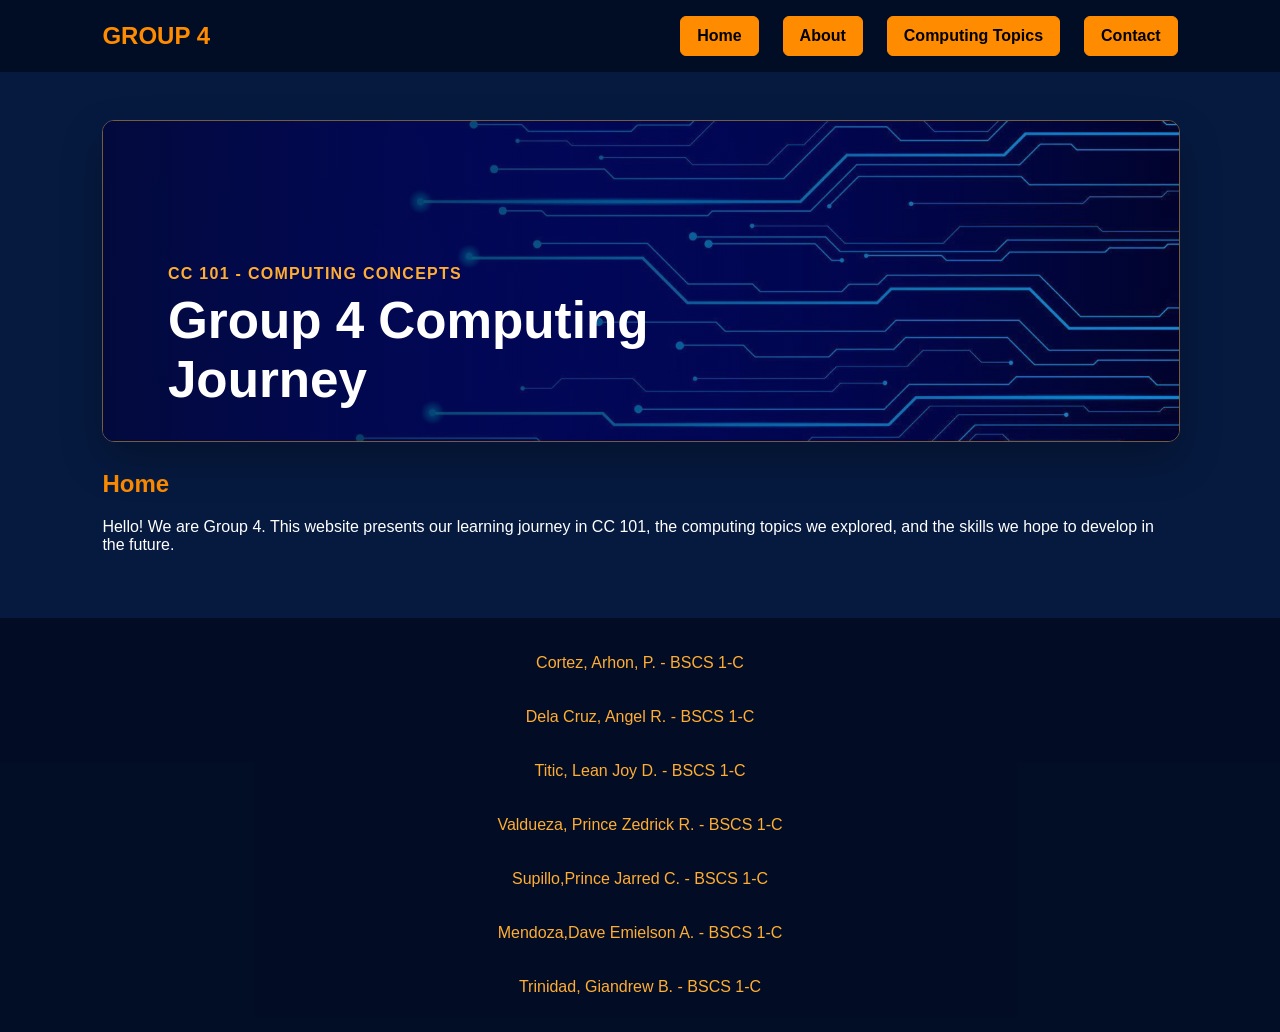
<file: GROUP4.HTML/index.html>
<!DOCTYPE html>
<html lang="en">
<head>
    <meta charset="UTF-8">
    <meta name="viewport" content="width=device-width, initial-scale=1.0">
    <title>Group 4 - Home</title>
    <link rel="stylesheet" href="style.css">
</head>
<body>
    <nav aria-label="Main navigation">
        <h2>GROUP 4</h2>
        <ul>
            <li><a href="index.html#home">Home</a></li>
            <li><a href="about.html">About</a></li>
            <li><a href="Computing Topics.html">Computing Topics</a></li>
            <li><a href="contact.html">Contact</a></li>
        </ul>
    </nav>

    <main>
        <section id="home">
            <div class="home-banner">
                <img src="circuit-banner.png" alt="Blue circuit board technology banner">
                <div class="banner-content">
                    <p>CC 101 - Computing Concepts</p>
                    <h2>Group 4 Computing Journey</h2>
                </div>
            </div>
            <h1>Home</h1>
            <p>Hello! We are Group 4. This website presents our learning journey in CC 101, the computing topics we explored, and the skills we hope to develop in the future. </p>
        </section>
          
    </main>
    <footer>
        <!-- Footer content -->
       <br> <p>Cortez, Arhon, P. - BSCS 1-C</p><br>
       <br> <p>Dela Cruz, Angel R. - BSCS 1-C</p><br>
        <br> <p>Titic, Lean Joy D. - BSCS 1-C</p><br>
        <br> <p>Valdueza, Prince Zedrick R. - BSCS 1-C</p><br>
        <br> <p>Supillo,Prince Jarred C. - BSCS 1-C</p><br>
        <br> <p>Mendoza,Dave Emielson A. - BSCS 1-C</p><br>
        <br> <p>Trinidad, Giandrew B. - BSCS 1-C</p> <br>
    </footer>
</body>
</html>
</file>
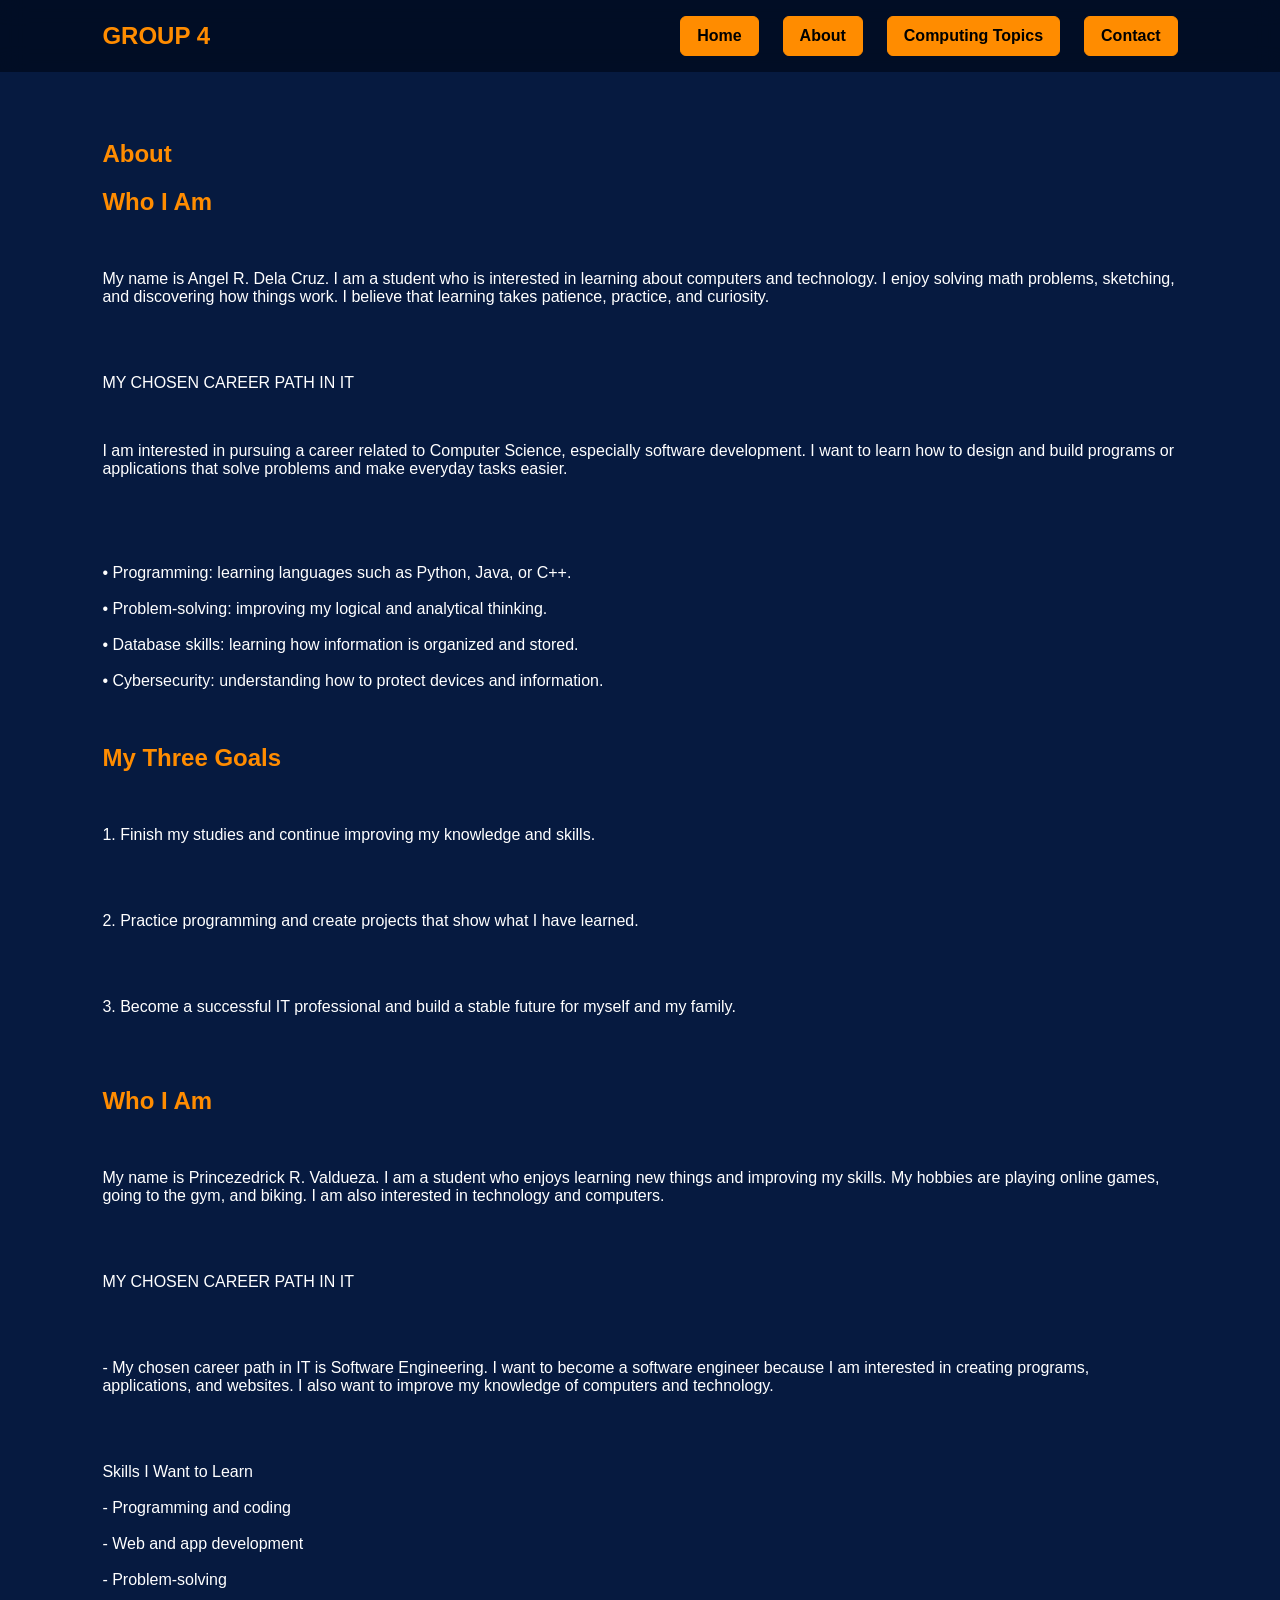
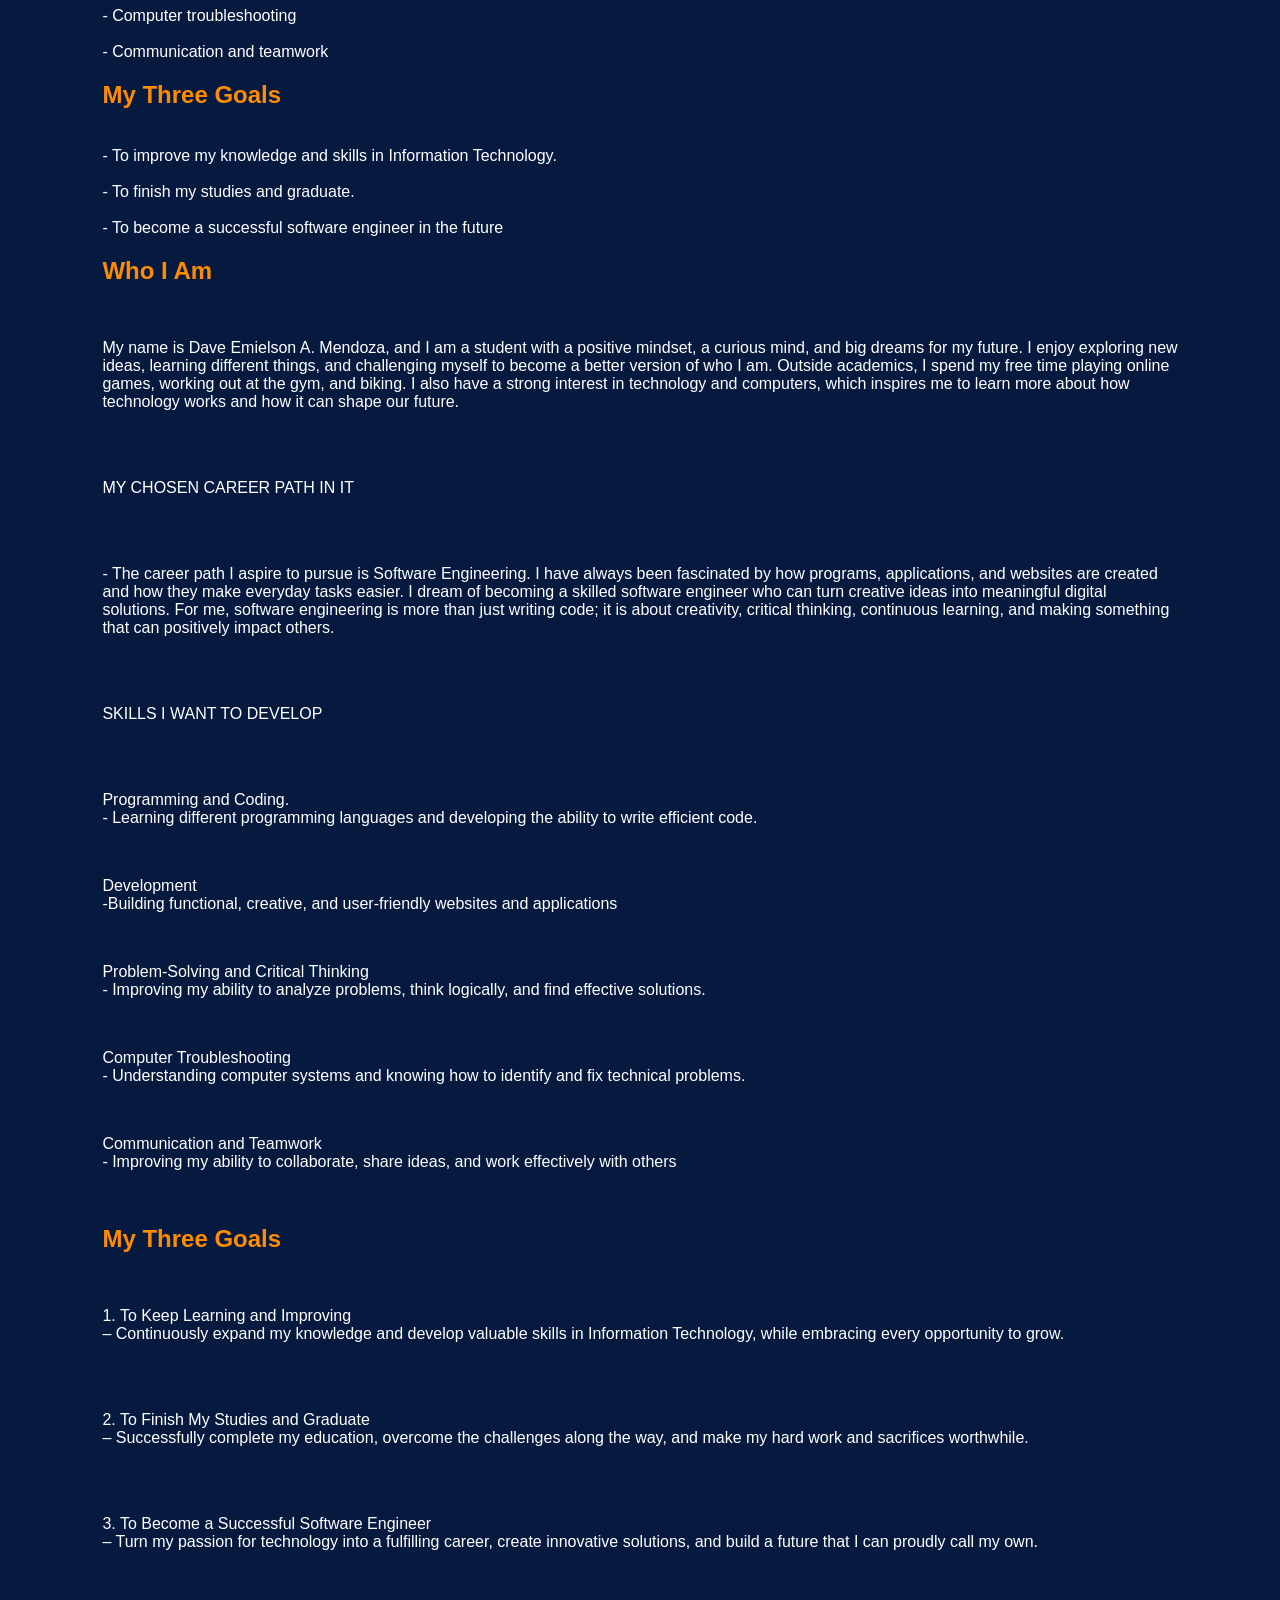
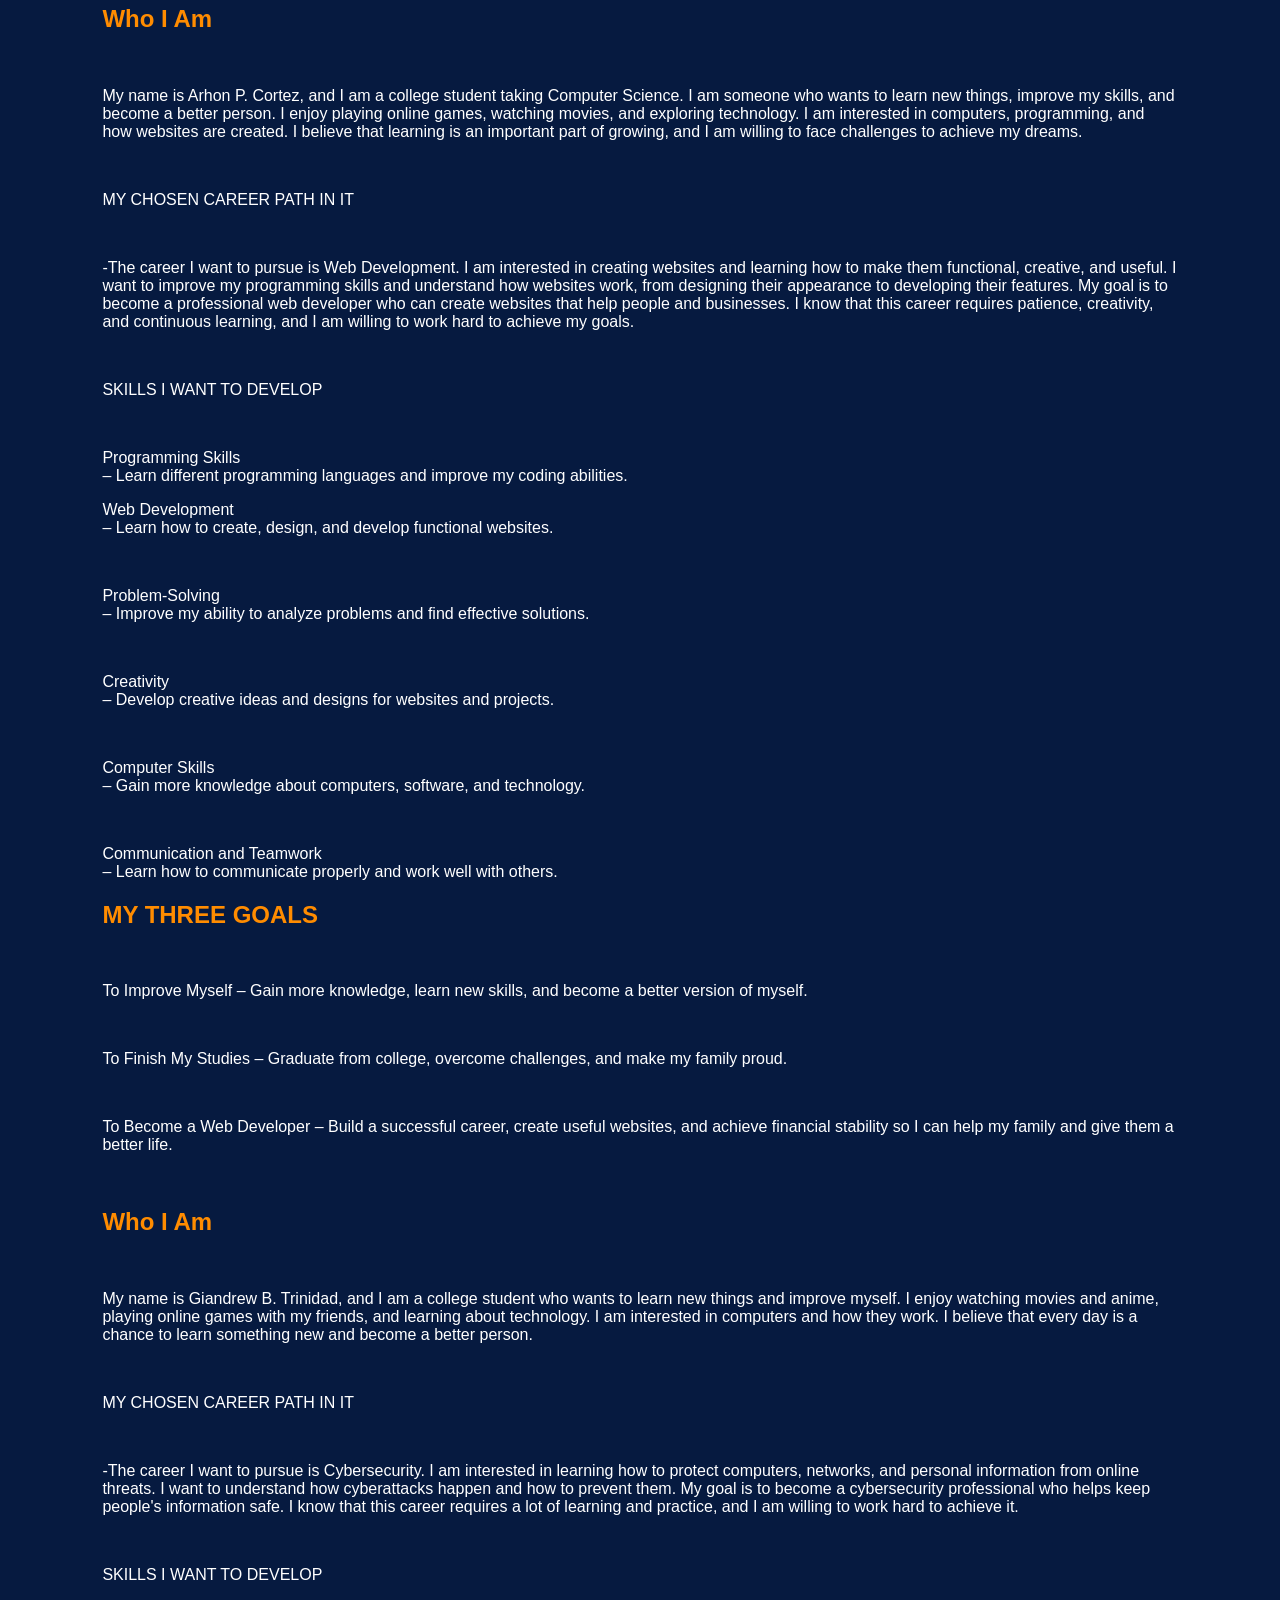
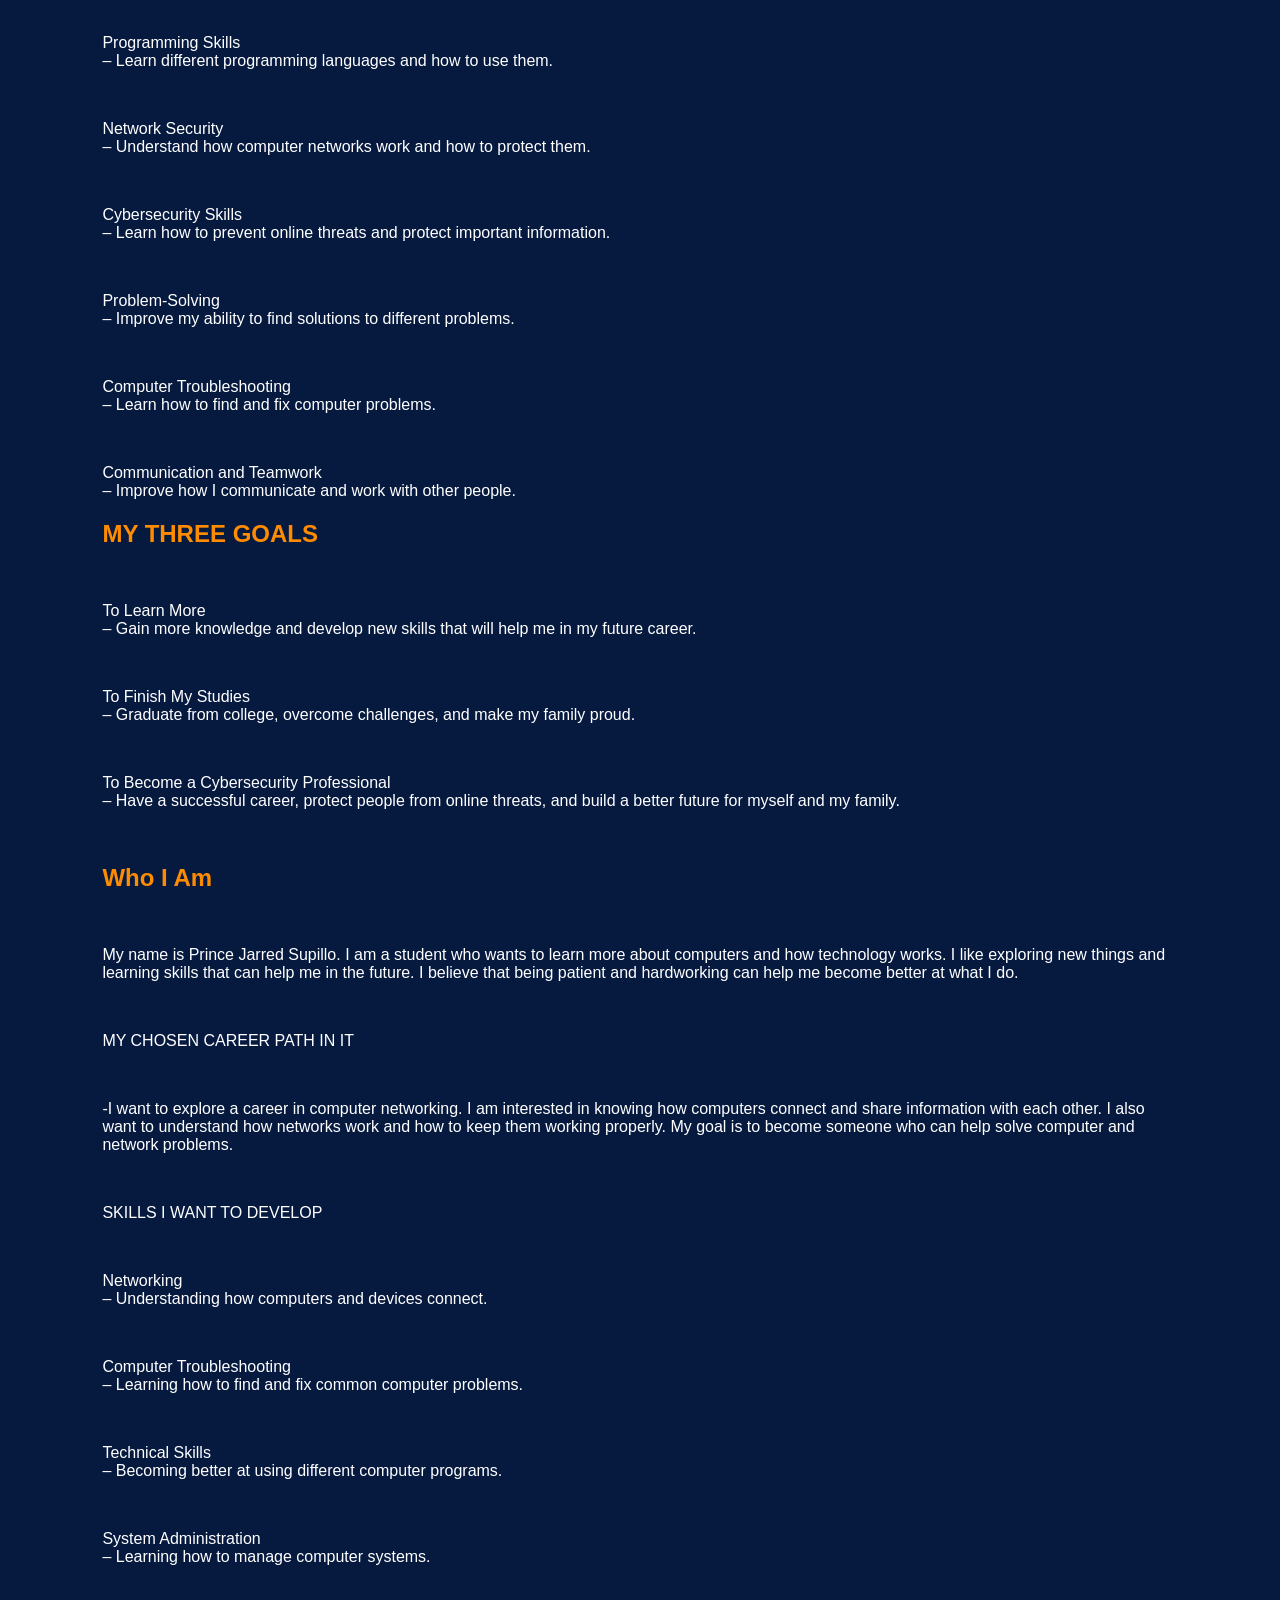
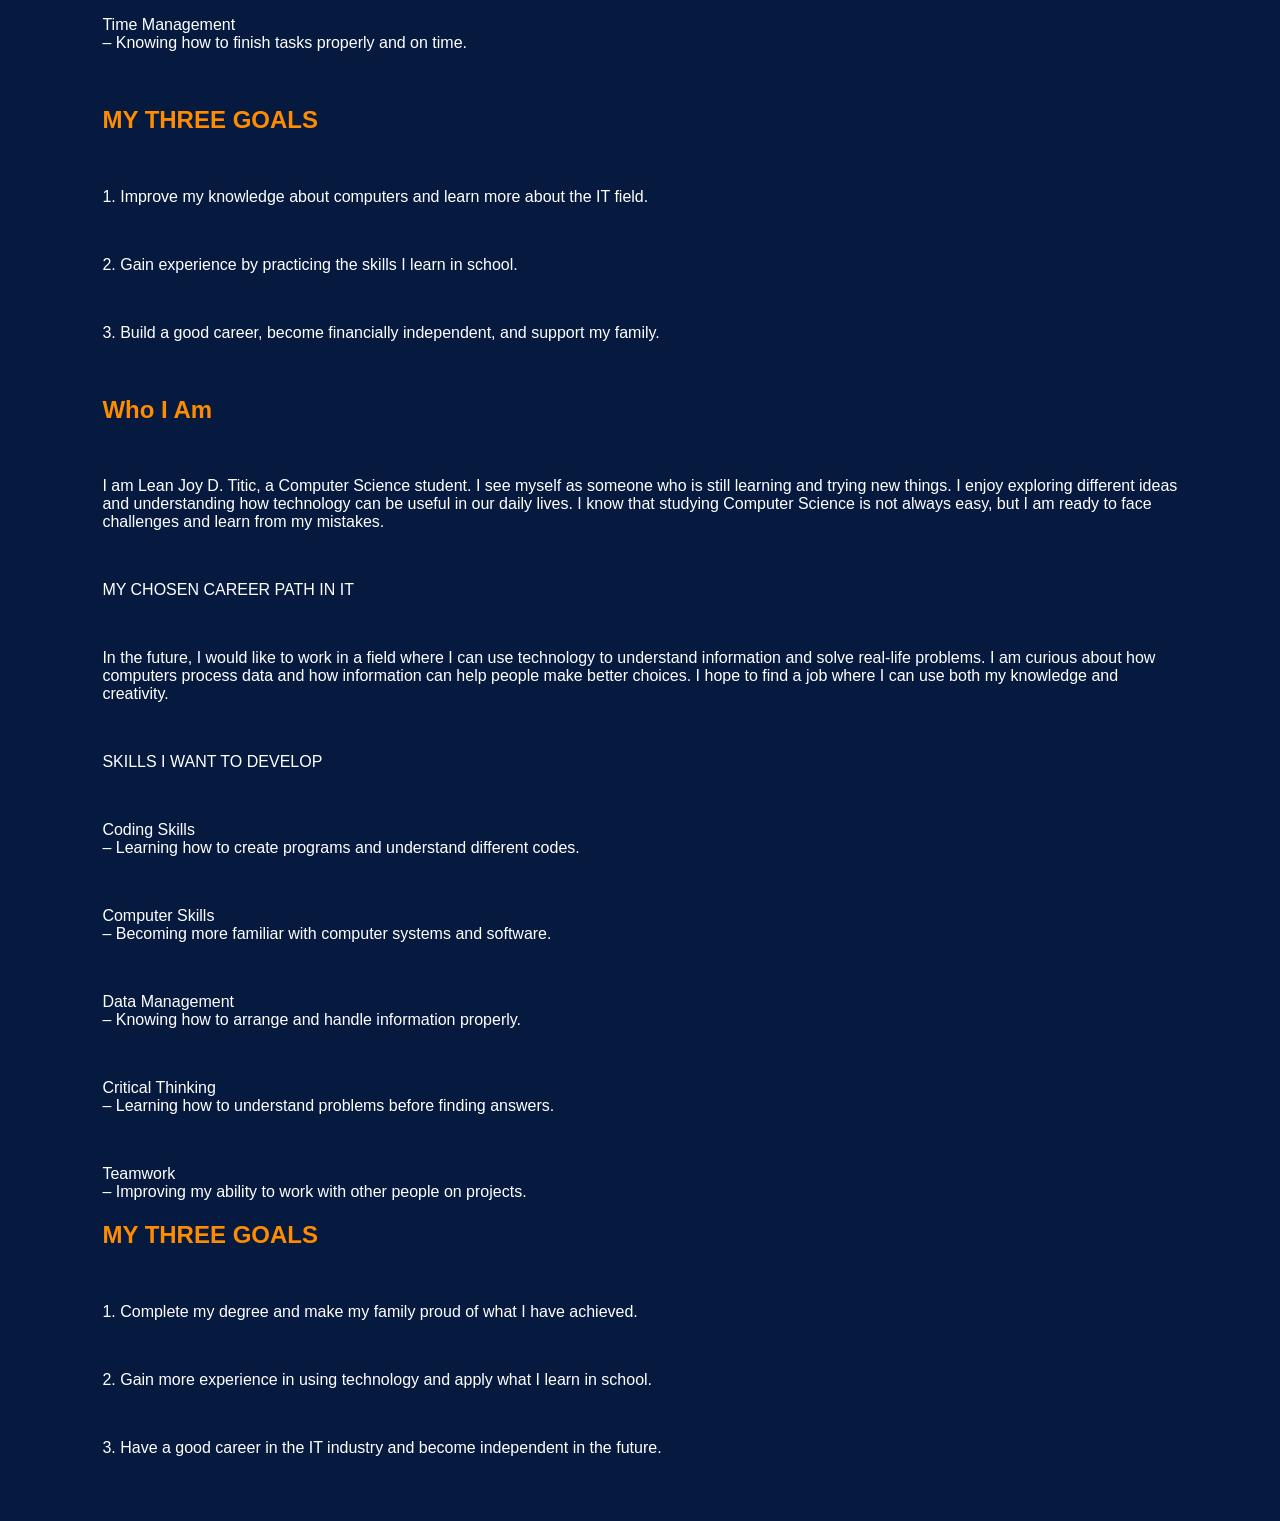
<file: GROUP4.HTML/about.html>
<!DOCTYPE html>
<html lang="en">
<head>
    <meta charset="UTF-8">
    <meta name="viewport" content="width=device-width, initial-scale=1.0">
    <title>Group 4 - About</title>
    <link rel="stylesheet" href="style.css">
</head>
<body>
    <nav aria-label="Main navigation">
        <h2>GROUP 4</h2>
        <ul>
            <li><a href="index.html#home">Home</a></li>
            <li><a href="about.html">About</a></li>
            <li><a href="Computing Topics.html">Computing Topics</a></li>
            <li><a href="contact.html">Contact</a></li>
        </ul>

    </nav>

    <main>
        <section id="about">
            <h1>About</h1>
            <h1>Who I Am</h1>
           <br><p> My name is Angel R. Dela Cruz. I am a student who is interested in learning about computers and technology. I enjoy solving math problems, sketching, and discovering how things work. I believe that learning takes patience, practice, and curiosity.
           </p> <br>  
           <br> <p>MY CHOSEN CAREER PATH IN IT</p>
          <br> <p>I am interested in pursuing a career related to Computer Science, especially software development. I want to learn how to design and build programs or applications that solve problems and make everyday tasks easier.</p>
            </p><br>
            <br> <p> <br>• Programming: learning languages such as Python, Java, or C++.<br>
           <br>• Problem-solving: improving my logical and analytical thinking.<br>
           <br>• Database skills: learning how information is organized and stored.<br>
           <br>• Cybersecurity: understanding how to protect devices and information.<br>
            </p> <br>
           <h1>My Three Goals</h1>
           <br> <p>1. Finish my studies and continue improving my knowledge and skills.
             </p> <br>
            <br> <p>2. Practice programming and create projects that show what I have learned.
               </p> <br>
             <br>  <p>3. Become a successful IT professional and build a stable future for myself and my family.
             </p> <br>
             <br>
              <h1>Who I Am </h1>
             <br> <p>My name is Princezedrick R. Valdueza. I am a student who enjoys learning new things and improving my skills. My hobbies are playing online games, going to the gym, and biking. I am also interested in technology and computers.
            </p> <br>
             <br> <p>MY CHOSEN CAREER PATH IN IT
            </p><br>
           <br> <p>- My chosen career path in IT is Software Engineering. I want to become a software engineer because I am interested in creating programs, applications, and websites. I also want to improve my knowledge of computers and technology.
           </p> <br>
           <br><p>Skills I Want to Learn <br>

           <br>- Programming and coding <br>
           <br> - Web and app development <br>
           <br> - Problem-solving<br>
           <br> - Computer troubleshooting<br>
           <br> - Communication and teamwork<br>
            </p>
            <h1>My Three Goals</h1>
             <p> <br> - To improve my knowledge and skills in Information Technology.<br>
               <br> - To finish my studies and graduate.<br>
                <br> - To become a successful software engineer in the future <br>
            </p>
            <h1>Who I Am</h1>
            <br> <p>My name is Dave Emielson A. Mendoza, and I am a student with a positive mindset, a curious mind, and big dreams for my future. I enjoy exploring new ideas, learning different things, and challenging myself to become a better version of who I am. Outside academics, I spend my free time playing online games, working out at the gym, and biking. I also have a strong interest in technology and computers, which inspires me to learn more about how technology works and how it can shape our future.
            </p><br>
            <br> <p>MY CHOSEN CAREER PATH IN IT</p> <br>
            <br> <p>- The career path I aspire to pursue is Software Engineering. I have always been fascinated by how programs, applications, and websites are created and how they make everyday tasks easier. I dream of becoming a skilled software engineer who can turn creative ideas into meaningful digital solutions. For me, software engineering is more than just writing code; it is about creativity, critical thinking, continuous learning, and making something that can positively impact others.
            </p> <br>
           <br> <p>SKILLS I WANT TO DEVELOP </p> <br>
           <br> <p> Programming and Coding. <br> - Learning different programming languages and developing the ability to write efficient code.</p>
            <br> <p>Development <br>-Building functional, creative, and user-friendly websites and applications</p> 
             <br> <p>Problem-Solving and Critical Thinking <br> - Improving my ability to analyze problems, think logically, and find effective solutions.</p>
            <br> <p>Computer Troubleshooting <br> -  Understanding computer systems and knowing how to identify and fix technical problems.</p>
             <br> <p>Communication and Teamwork <br>- Improving my ability to collaborate, share ideas, and work effectively with others</p> 
            </p> <br>
            <h1>My Three Goals</h1>
          <br>  <p>1. To Keep Learning and Improving <br>– Continuously expand my knowledge and develop valuable skills in Information Technology, while embracing every opportunity to grow.
            </p> <br>
            <br> <p>2. To Finish My Studies and Graduate <br>– Successfully complete my education, overcome the challenges along the way, and make my hard work and sacrifices worthwhile.
            </p> <br>
            <br> <p>3. To Become a Successful Software Engineer <br>– Turn my passion for technology into a fulfilling career, create innovative solutions, and build a future that I can proudly call my own.
            </p> <br>
            <h1>Who I Am</h1>
            <br> <P>My name is Arhon  P. Cortez, and I am a college student taking Computer Science. I am someone who wants to learn new things, improve my skills, and become a better person. I enjoy playing online games, watching movies, and exploring technology. I am interested in computers, programming, and how websites are created. I believe that learning is an important part of growing, and I am willing to face challenges to achieve my dreams.</P>
              <br> <p>MY CHOSEN CAREER PATH IN IT</p>
              <br> <p>-The career I want to pursue is Web Development. I am interested in creating websites and learning how to make them functional, creative, and useful. I want to improve my programming skills and understand how websites work, from designing their appearance to developing their features. My goal is to become a professional web developer who can create websites that help people and businesses. I know that this career requires patience, creativity, and continuous learning, and I am willing to work hard to achieve my goals.</p>
             <br> <p>SKILLS I WANT TO DEVELOP</p>
             <br> <p>Programming Skills <br>– Learn different programming languages and improve my coding abilities.

            <br> <p>Web Development <br> – Learn how to create, design, and develop functional websites.</p>

              <br><p>Problem-Solving <br>– Improve my ability to analyze problems and find effective solutions.</p>

              <br><P>Creativity <br>– Develop creative ideas and designs for websites and projects.</p>

               <br><p>Computer Skills <br>– Gain more knowledge about computers, software, and technology.</p>

             <br><p>Communication and Teamwork <br>– Learn how to communicate properly and work well with others.</p>
               </p>  
               <h1>MY THREE GOALS</h1>
               <br> <p>To Improve Myself – Gain more knowledge, learn new skills, and become a better version of myself.</p>
                <br> <p>To Finish My Studies – Graduate from college, overcome challenges, and make my family proud.</p>                                          
                <br> <p>To Become a Web Developer – Build a successful career, create useful websites, and achieve financial stability so I can help my family and give them a better life.</p> 
                <br><h1>Who I Am</h1>  
               <br>  <p>My name is Giandrew B. Trinidad, and I am a college student who wants to learn new things and improve myself. I enjoy watching movies and anime, playing online games with my friends, and learning about technology. I am interested in computers and how they work. I believe that every day is a chance to learn something new and become a better person.</p>
              <br> <p>MY CHOSEN CAREER PATH IN IT </p>  
              <br> <P>-The career I want to pursue is Cybersecurity. I am interested in learning how to protect computers, networks, and personal information from online threats. I want to understand how cyberattacks happen and how to prevent them. My goal is to become a cybersecurity professional who helps keep people's information safe. I know that this career requires a lot of learning and practice, and I am willing to work hard to achieve it.</p>
                <br> <p>SKILLS I WANT TO DEVELOP</p>
                <br> <p>Programming Skills <br>– Learn different programming languages and how to use them.</p> 
                 <br><p>Network Security <br>– Understand how computer networks work and how to protect them.</p>
                <br> <p>Cybersecurity Skills <br>– Learn how to prevent online threats and protect important information.</p>
                <br> <p>Problem-Solving <br>– Improve my ability to find solutions to different problems.</p>
                <br> <p>Computer Troubleshooting <br>– Learn how to find and fix computer problems.</p> 
                <br> <P>Communication and Teamwork <br>– Improve how I communicate and work with other people.</P>
                <h1>MY THREE GOALS</h1>
                <br> <p> To Learn More <br>– Gain more knowledge and develop new skills that will help me in my future career.</p>
                <br> <p>To Finish My Studies <br>– Graduate from college, overcome challenges, and make my family proud. </p>
                <br> <P>To Become a Cybersecurity Professional <br>– Have a successful career, protect people from online threats, and build a better future for myself and my family.</P>
                 <br> <h1>Who I Am</h1>
                 <br> <p> My name is Prince Jarred Supillo. I am a student who wants to learn more about computers and how technology works. I like exploring new things and learning skills that can help me in the future. I believe that being patient and hardworking can help me become better at what I do. </p>
                 <br> <p>MY CHOSEN CAREER PATH IN IT</p>
                 <br> <p>-I want to explore a career in computer networking. I am interested in knowing how computers connect and share information with each other. I also want to understand how networks work and how to keep them working properly. My goal is to become someone who can help solve computer and network problems.</p>
                  <br> <p>SKILLS I WANT TO DEVELOP</p>
                  <br> <p>Networking <br>– Understanding how computers and devices connect.</p>
                  <br> <P>Computer Troubleshooting <br>– Learning how to find and fix common computer problems.</p>
                  <br> <p>Technical Skills <br>– Becoming better at using different computer programs.</p>
                  <br> <p>System Administration <br>– Learning how to manage computer systems.</p>
                  <br> <p>Time Management <br>– Knowing how to finish tasks properly and on time.</p>
                   <br> <h1>MY THREE GOALS</h1>
                   <br> <p>1. Improve my knowledge about computers and learn more about the IT field.</p>
                    <br> <p>2. Gain experience by practicing the skills I learn in school.</p>
                    <br> <p>3. Build a good career, become financially independent, and support my family.</p>
                   <br> <h1>Who I Am</h1>
                   <br> <p> I am Lean Joy D. Titic, a Computer Science student. I see myself as someone who is still learning and trying new things. I enjoy exploring different ideas and understanding how technology can be useful in our daily lives. I know that studying Computer Science is not always easy, but I am ready to face challenges and learn from my mistakes.</p>
                    <br> <p>MY CHOSEN CAREER PATH IN IT</p>
                    <br> <p>In the future, I would like to work in a field where I can use technology to understand information and solve real-life problems. I am curious about how computers process data and how information can help people make better choices. I hope to find a job where I can use both my knowledge and creativity.</p>
                    <br> <p>SKILLS I WANT TO DEVELOP</p>
                    <br> <p>Coding Skills <br>– Learning how to create programs and understand different codes.</p>
                     <br> <p>Computer Skills <br>– Becoming more familiar with computer systems and software.</p>
                     <br> <p>Data Management <br>– Knowing how to arrange and handle information properly.</p>
                      <br> <p>Critical Thinking <br>– Learning how to understand problems before finding answers.</p>   
                      <br> <p>Teamwork <br>– Improving my ability to work with other people on projects.</p>      
                      <h1>MY THREE GOALS</h1>
                      <br> <p>1. Complete my degree and make my family proud of what I have achieved.</p>   
                      <br> <p>2. Gain more experience in using technology and apply what I learn in school.</p>
                       <br> <p>3. Have a good career in the IT industry and become independent in the future.</p>
                                                                                                                                                                                           
        </section>     
    </main>
     
</body>
</html>
</file>
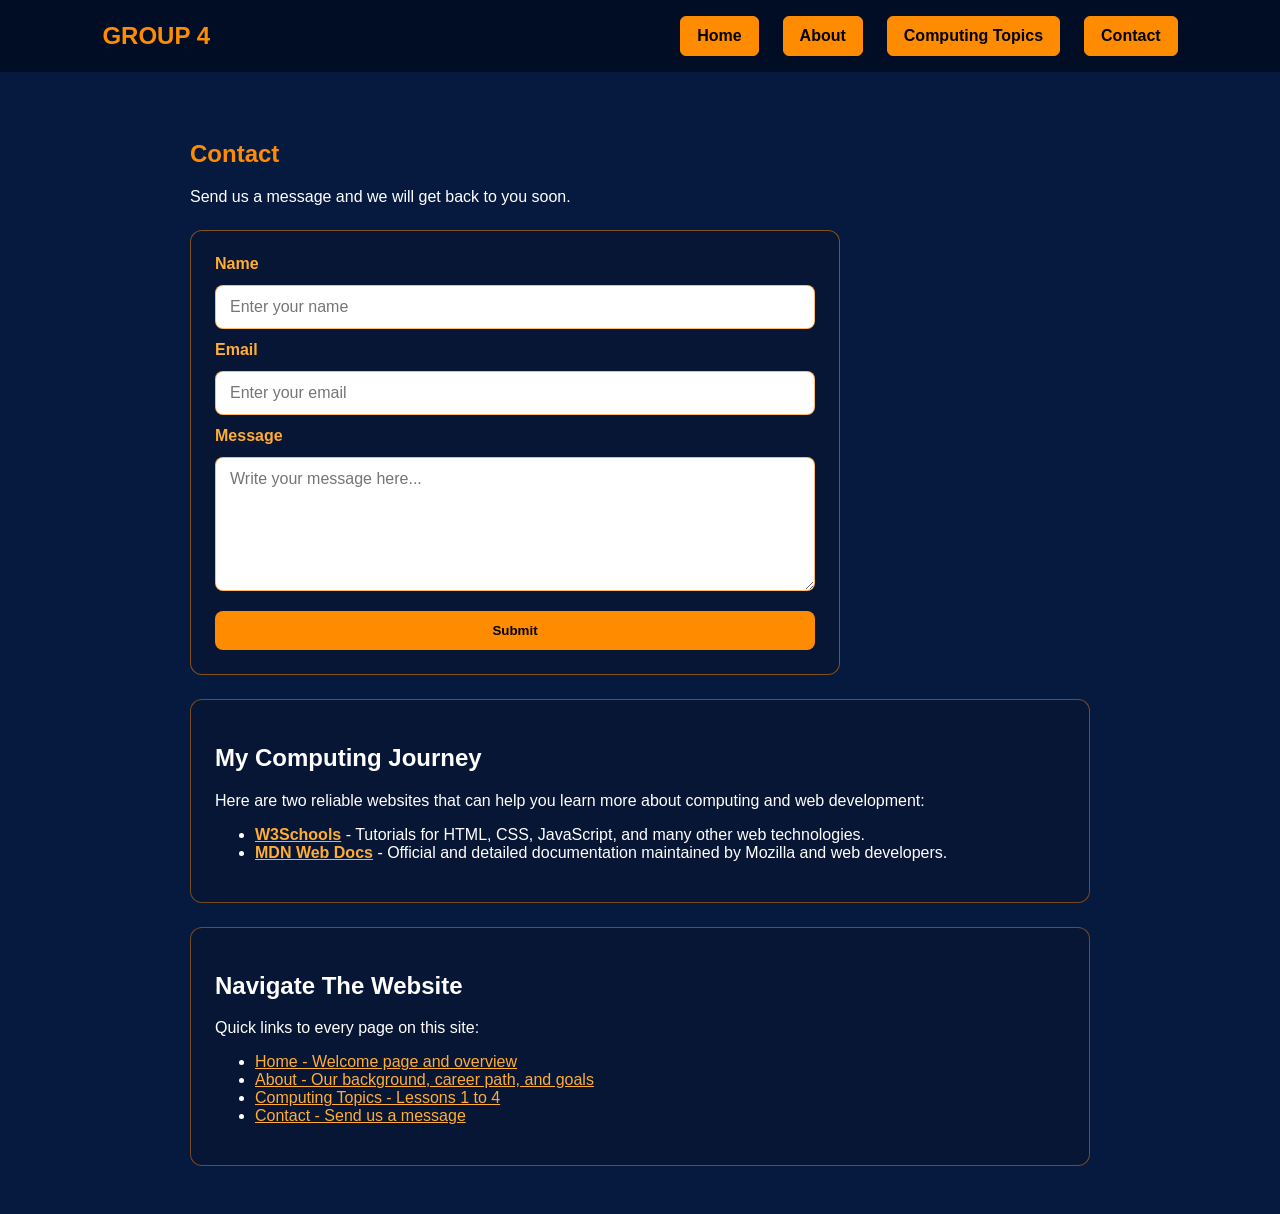
<file: GROUP4.HTML/contact.html>
<!DOCTYPE html>
<html lang="en">
<head>
    <meta charset="UTF-8">
    <meta name="viewport" content="width=device-width, initial-scale=1.0">
    <title>Group 4 - Contact</title>
    <link rel="stylesheet" href="style.css">
</head>
<body>
    <nav aria-label="Main navigation">
        <h2>GROUP 4</h2>
        <ul>
            <li><a href="index.html#home">Home</a></li>
            <li><a href="about.html">About</a></li>
            <li><a href="Computing Topics.html">Computing Topics</a></li>
            <li><a href="contact.html">Contact</a></li>
        </ul>
    </nav>

    <main>
        <section id="contact">
            <h1>Contact</h1>
            <p>Send us a message and we will get back to you soon.</p>

            <div class="contact-card">
                <form class="contact-form" action="#" method="post">
                    <label for="name">Name</label>
                    <input type="text" id="name" name="name" placeholder="Enter your name" required>

                    <label for="email">Email</label>
                    <input type="email" id="email" name="email" placeholder="Enter your email" required>

                    <label for="message">Message</label>
                    <textarea id="message" name="message" rows="6" placeholder="Write your message here..." required></textarea>

                    <button type="submit">Submit</button>
                </form>
            </div>


            <section class="resource-links" aria-labelledby="computing-journey-title">
                <h2 id="computing-journey-title">My Computing Journey</h2>
                <p>Here are two reliable websites that can help you learn more about computing and web development:</p>
                <ul>
                    <li>
                        <strong>
                            <a href="https://www.w3schools.com/" target="_blank" rel="noopener noreferrer">W3Schools</a>
                        </strong>
                        - Tutorials for HTML, CSS, JavaScript, and many other web technologies.
                    </li>
                    <li>
                        <strong>
                            <a href="https://developer.mozilla.org/en-US/" target="_blank" rel="noopener noreferrer">MDN Web Docs</a>
                        </strong>
                        - Official and detailed documentation maintained by Mozilla and web developers.
                    </li>
                </ul>
            </section>

            <section class="website-links" aria-labelledby="navigate-website-title">
                <h2 id="navigate-website-title">Navigate The Website</h2>
                <p>Quick links to every page on this site:</p>
                <ul>
                    <li><a href="index.html#home">Home - Welcome page and overview</a></li>
                    <li><a href="about.html">About - Our background, career path, and goals</a></li>
                    <li><a href="Computing Topics.html">Computing Topics - Lessons 1 to 4</a></li>
                    <li><a href="contact.html">Contact - Send us a message</a></li>
                </ul>
            </section>
        </section>
    </main>
    
</body>
</html>
</file>
<file: GROUP4.HTML/style.css>
body {
    margin: 0;
    font-family: Arial, sans-serif;
    color: #fff;
    background: #061a40;
}

nav {
    position: relative;
    z-index: 10;
    display: flex;
    justify-content: space-between;
    align-items: center;
    padding: 16px 8%;
    background: rgba(2, 12, 34, 0.88);
    backdrop-filter: blur(12px);
    -webkit-backdrop-filter: blur(12px);
}

nav h2 {
    margin: 0;
    color: #ff8c00;
}

nav > ul {
    display: flex;
    align-items: center;
    gap: 24px;
    margin: 0;
    padding: 0;
    list-style: none;
}

nav li {
    position: relative;
}

nav a {
    display: inline-block;
    padding: 10px 16px;
    border: 1px solid #ff8c00;
    border-radius: 6px;
    color: #000;
    background: #ff8c00;
    font-weight: bold;
    text-decoration: none;
    transition: background-color 0.2s, color 0.2s;
}

nav a:hover,
nav a:focus-visible {
    color: #000;
    background: #ffad33;
}

section {
    min-height: 50vh;
    padding: 48px 8%;
    scroll-margin-top: 16px;
}

footer {
    padding: 18px 8%;
    background: rgba(2, 12, 34, 0.88);
    color: #ffad33;
    text-align: center;
}

footer p {
    margin: 0;
}

section h1 {
    color: #ff8c00;
}

#home {
    background: transparent;
}

#contact section.resource-links,
#contact section.website-links {
    min-height: auto;
    margin-top: 24px;
    padding: 24px;
    border: 1px solid rgba(255, 140, 0, 0.45);
    border-radius: 12px;
    background: rgba(10, 23, 52, 0.85);
}

#contact section.resource-links a,
#contact section.website-links a {
    color: #ffad33;
}

.home-banner {
    position: relative;
    display: block;
    width: 100%;
    height: 320px;
    margin-bottom: 28px;
    overflow: hidden;
    border: 1px solid rgba(255, 173, 51, 0.45);
    border-radius: 12px;
    box-shadow: 0 18px 40px rgba(0, 0, 0, 0.28);
}

.home-banner::after {
    content: "";
    position: absolute;
    inset: 0;
    background: linear-gradient(90deg, rgba(2, 12, 34, 0.82), rgba(2, 12, 34, 0.12));
}

.home-banner img {
    width: 100%;
    height: 100%;
    display: block;
    object-fit: cover;
    object-position: center;
}

.banner-content {
    position: absolute;
    z-index: 2;
    left: 6%;
    bottom: 32px;
    max-width: 620px;
}

.banner-content p {
    margin: 0 0 8px;
    color: #ffad33;
    font-weight: bold;
    letter-spacing: 0.08em;
    text-transform: uppercase;
}

.banner-content h2 {
    margin: 0;
    color: #fff;
    font-size: clamp(1.8rem, 4vw, 3.2rem);
}

@media (max-width: 800px) {
    .home-banner {
        height: 220px;
    }

    .banner-content {
        left: 24px;
        right: 24px;
        bottom: 24px;
    }
}

#about {
    background: transparent;
    animation: page-enter 0.7s ease-out both;
}

#lesson {
    background: transparent;
    animation: page-enter 0.7s ease-out both;
}

@keyframes page-enter {
    from {
        opacity: 0;
        transform: translateY(24px);
    }

    to {
        opacity: 1;
        transform: translateY(0);
    }
}

@media (prefers-reduced-motion: reduce) {
    #about,
    #lesson {
        animation: none;
    }
}

#contact {
    max-width: 900px;
    margin: 0 auto;
}

.contact-card {
    max-width: 600px;
    margin-top: 24px;
    padding: 24px;
    border: 1px solid rgba(255, 140, 0, 0.5);
    border-radius: 12px;
    background: rgba(10, 23, 52, 0.85);
}

.contact-form {
    display: flex;
    flex-direction: column;
    gap: 12px;
}

.contact-form label {
    font-weight: bold;
    color: #ffad33;
}

.contact-form input,
.contact-form textarea {
    width: 100%;
    box-sizing: border-box;
    padding: 12px 14px;
    border: 1px solid rgba(255, 140, 0, 0.6);
    border-radius: 8px;
    background: #fff;
    color: #000;
    font: inherit;
}

.contact-form button {
    margin-top: 8px;
    padding: 12px 18px;
    border: none;
    border-radius: 8px;
    background: #ff8c00;
    color: #000;
    font-weight: bold;
    cursor: pointer;
}

.contact-form button:hover,
.contact-form button:focus-visible {
    background: #ffad33;
}

.back-links {
    display: flex;
    flex-wrap: wrap;
    gap: 12px;
    margin-top: 24px;
}

.back-links a {
    display: inline-block;
    padding: 10px 14px;
    border-radius: 6px;
    background: #ff8c00;
    color: #000;
    text-decoration: none;
    font-weight: bold;
}

.topics-table-wrapper {
    overflow-x: auto;
    margin-top: 24px;
}

.topics-table {
    width: 100%;
    border-collapse: collapse;
    color: #fff;
    background: rgba(10, 23, 52, 0.85);
}

.topics-table th,
.topics-table td {
    padding: 14px 16px;
    border: 1px solid rgba(255, 140, 0, 0.6);
    text-align: left;
}

.topics-table thead {
    color: #000;
    background: #ff8c00;
}

.topics-table tbody th {
    width: 90px;
    color: #ffad33;
}
</file>
